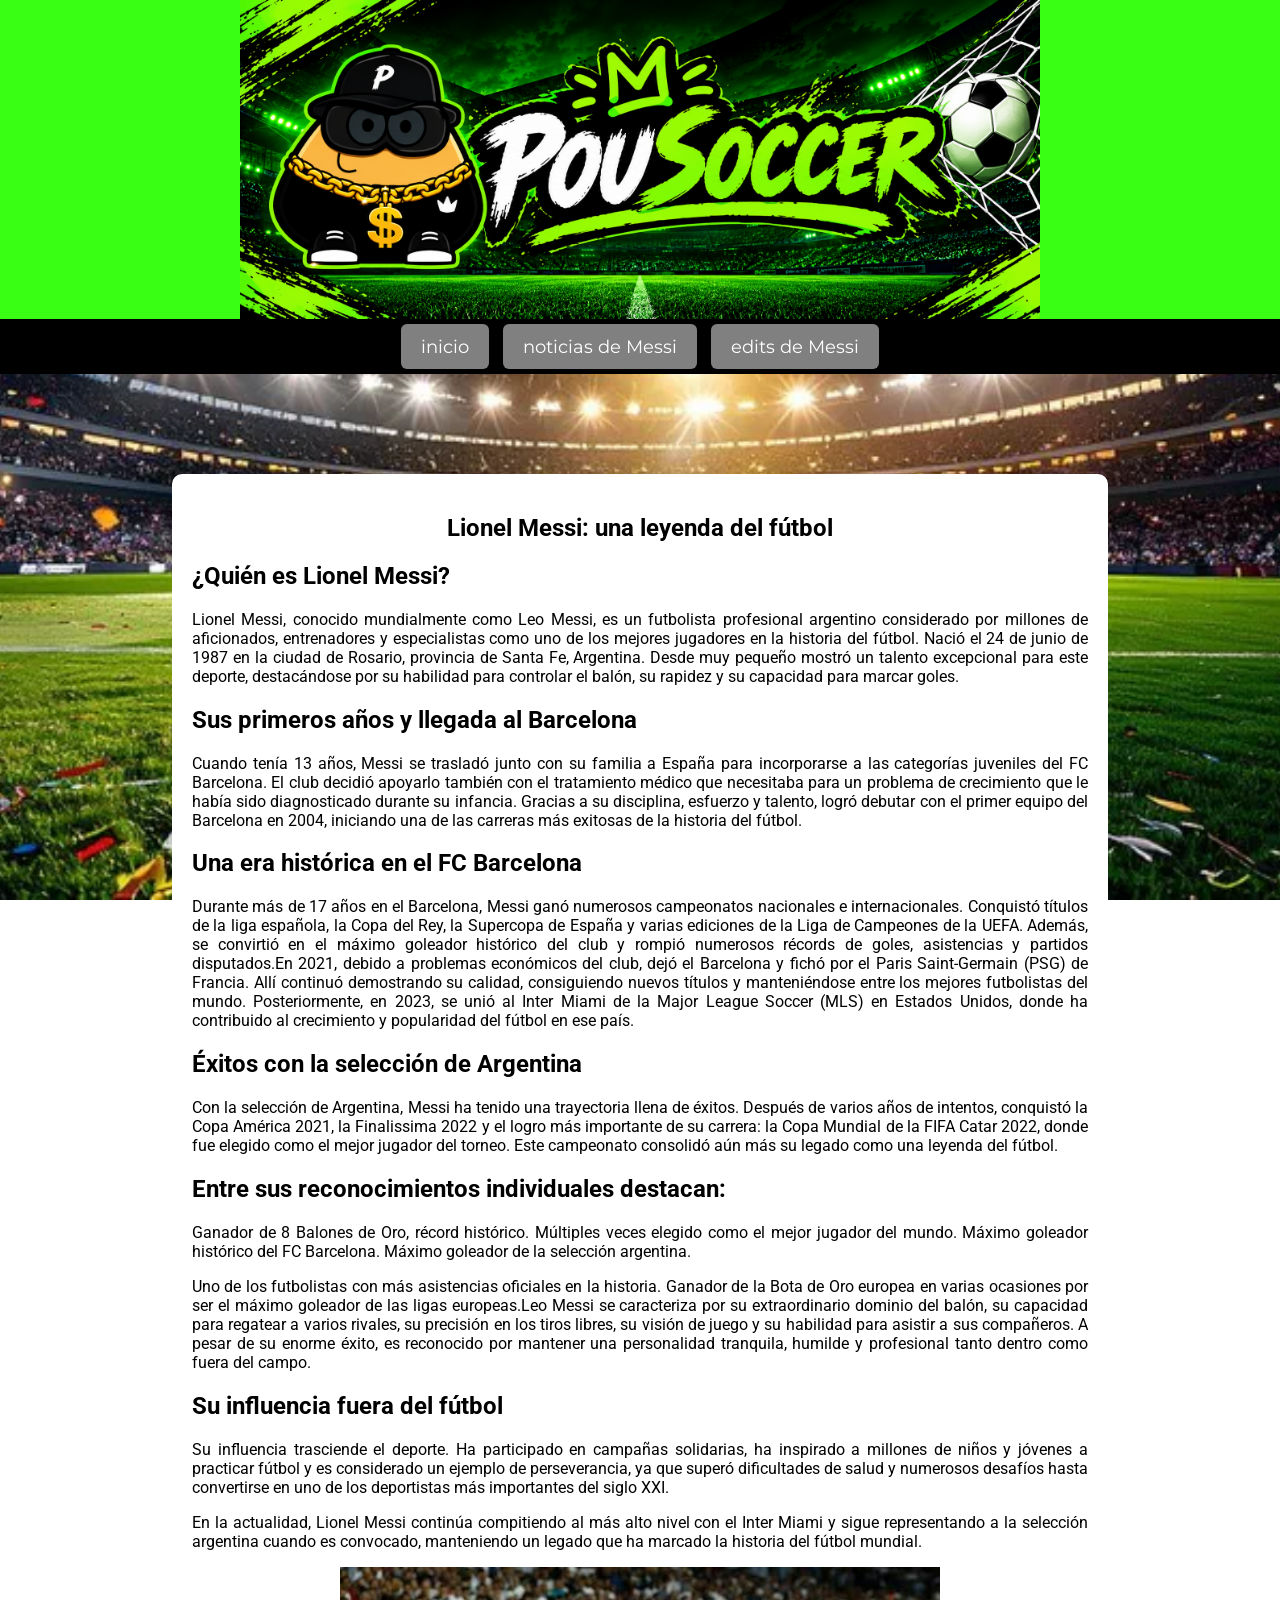
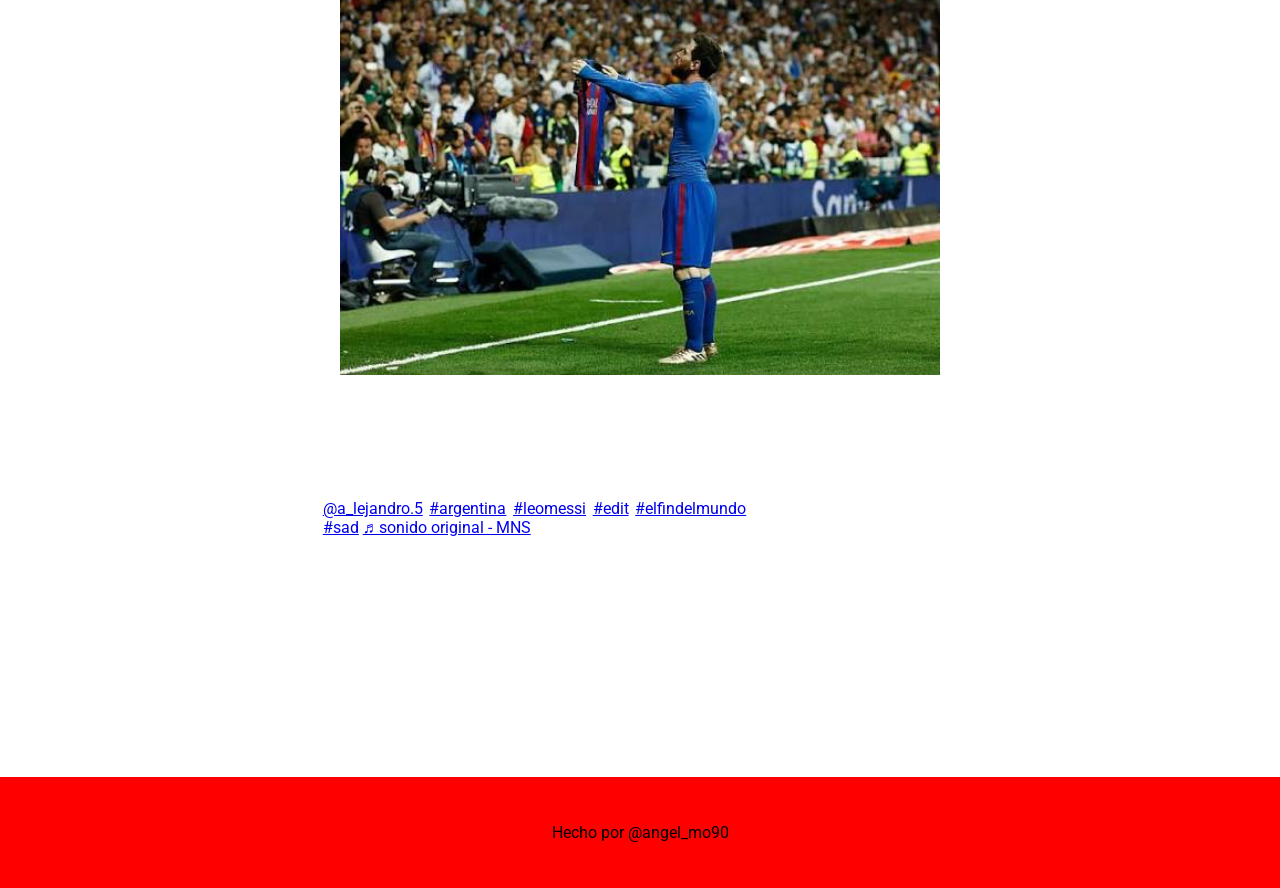
<file: index.html>
<!DOCTYPE html>
 <html lang="es">

<head>
 <meta charset="UTF-8">
 <meta name="viewport" content="width=device-width, initial-scale=1.0">
 <link href="https://fonts.googleapis.com/css2?family=Roboto&family=montserrat:wght@400;600;700&display=swap"
 rel="stylesheet">
<link rel="stylesheet" href="css/estilos.css">

<title>PouSoccer</title>
 </head>
<body>
 <header>

 <div class="cabecera">
<img src="img/cabecera.jpg" alt="PouSoccer">

 </div>
 </header>

<nav>
<a  target="_self" href="index.html">inicio</a>
<a  target="_self" href="noticias de Messi.html">noticias de Messi</a>
<a  target="_self" href="edits de Messi.html">edits de Messi</a>
</nav>

  <section>
 <h1>Lionel Messi: una leyenda del fútbol</h1>
<h2>¿Quién es Lionel Messi?</h2>
 <p>Lionel Messi, conocido mundialmente como Leo Messi, es un futbolista profesional argentino considerado por millones de aficionados, entrenadores y especialistas como uno de los mejores jugadores en la historia del fútbol. Nació el 24 de junio de 1987 en la ciudad de Rosario, provincia de Santa Fe, Argentina. Desde muy pequeño mostró un talento excepcional para este deporte, destacándose por su habilidad para controlar el balón, su rapidez y su capacidad para marcar goles.</p>

<h2>Sus primeros años y llegada al Barcelona</h2>

<p>Cuando tenía 13 años, Messi se trasladó junto con su familia a España para incorporarse a las categorías juveniles del FC Barcelona. El club decidió apoyarlo también con el tratamiento médico que necesitaba para un problema de crecimiento que le había sido diagnosticado durante su infancia. Gracias a su disciplina, esfuerzo y talento, logró debutar con el primer equipo del Barcelona en 2004, iniciando una de las carreras más exitosas de la historia del fútbol.</p>


<h2>Una era histórica en el FC Barcelona</h2>
<p>Durante más de 17 años en el Barcelona, Messi ganó numerosos campeonatos nacionales e internacionales. Conquistó títulos de la liga española, la Copa del Rey, la Supercopa de España y varias ediciones de la Liga de Campeones de la UEFA. Además, se convirtió en el máximo goleador histórico del club y rompió numerosos récords de goles, asistencias y partidos disputados.En 2021, debido a problemas económicos del club, dejó el Barcelona y fichó por el Paris Saint-Germain (PSG) de Francia. Allí continuó demostrando su calidad, consiguiendo nuevos títulos y manteniéndose entre los mejores futbolistas del mundo. Posteriormente, en 2023, se unió al Inter Miami de la Major League Soccer (MLS) en Estados Unidos, donde ha contribuido al crecimiento y popularidad del fútbol en ese país.</p>


<h2>Éxitos con la selección de Argentina</h2>
<p>Con la selección de Argentina, Messi ha tenido una trayectoria llena de éxitos. Después de varios años de intentos, conquistó la Copa América 2021, la Finalissima 2022 y el logro más importante de su carrera: la Copa Mundial de la FIFA Catar 2022, donde fue elegido como el mejor jugador del torneo. Este campeonato consolidó aún más su legado como una leyenda del fútbol.</p>

<h2>Entre sus reconocimientos individuales destacan:</h2>

<p>Ganador de 8 Balones de Oro, récord histórico.
Múltiples veces elegido como el mejor jugador del mundo.
Máximo goleador histórico del FC Barcelona.
Máximo goleador de la selección argentina.</p>
<p>Uno de los futbolistas con más asistencias oficiales en la historia.
Ganador de la Bota de Oro europea en varias ocasiones por ser el máximo goleador de las ligas europeas.Leo Messi se caracteriza por su extraordinario dominio del balón, su capacidad para regatear a varios rivales, su precisión en los tiros libres, su visión de juego y su habilidad para asistir a sus compañeros. A pesar de su enorme éxito, es reconocido por mantener una personalidad tranquila, humilde y profesional tanto dentro como fuera del campo.</p>


<h2>Su influencia fuera del fútbol</h2>
<p>Su influencia trasciende el deporte. Ha participado en campañas solidarias, ha inspirado a millones de niños y jóvenes a practicar fútbol y es considerado un ejemplo de perseverancia, ya que superó dificultades de salud y numerosos desafíos hasta convertirse en uno de los deportistas más importantes del siglo XXI.</p>

<p>En la actualidad, Lionel Messi continúa compitiendo al más alto nivel con el Inter Miami y sigue representando a la selección argentina cuando es convocado, manteniendo un legado que ha marcado la historia del fútbol mundial.</p>


<div class="centrar">
 <img src="img/messi4.jpg" alt="messi">
 <div class="centrar">
 


 
 <div class="centrar">

 <blockquote class="tiktok-embed" cite="https://www.tiktok.com/@a_lejandro.5/video/7662583370198584583" data-video-id="7662583370198584583" style="max-width: 605px;min-width: 325px;" > <section> <a target="_blank" title="@a_lejandro.5" href="https://www.tiktok.com/@a_lejandro.5?refer=embed">@a_lejandro.5</a> <a title="argentina" target="_blank" href="https://www.tiktok.com/tag/argentina?refer=embed">#argentina</a> <a title="leomessi" target="_blank" href="
 https://www.tiktok.com/tag/leomessi?refer=embed">#leomessi</a> <a title="edit" target="_blank" href="https://www.tiktok.com/tag/edit?refer=embed">#edit</a> <a title="elfindelmundo" target="_blank" href="https://www.tiktok.com/tag/elfindelmundo?refer=embed">#elfindelmundo</a> <a title="sad" target="_blank" href="https://www.tiktok.com/tag/sad?refer=embed">#sad</a> <a target="_blank" title="♬ sonido original - MNS" href="https://www.tiktok.com/music/sonido-original-7662583402635873044?refer=embed">♬ sonido original - MNS</a> </section> </blockquote> <script async src="https://www.tiktok.com/embed.js"></script>

 </div>



  </section>
   <footer>
   <p>Hecho por @angel_mo90</p>
    </footer>




</body>
</html>
</file>
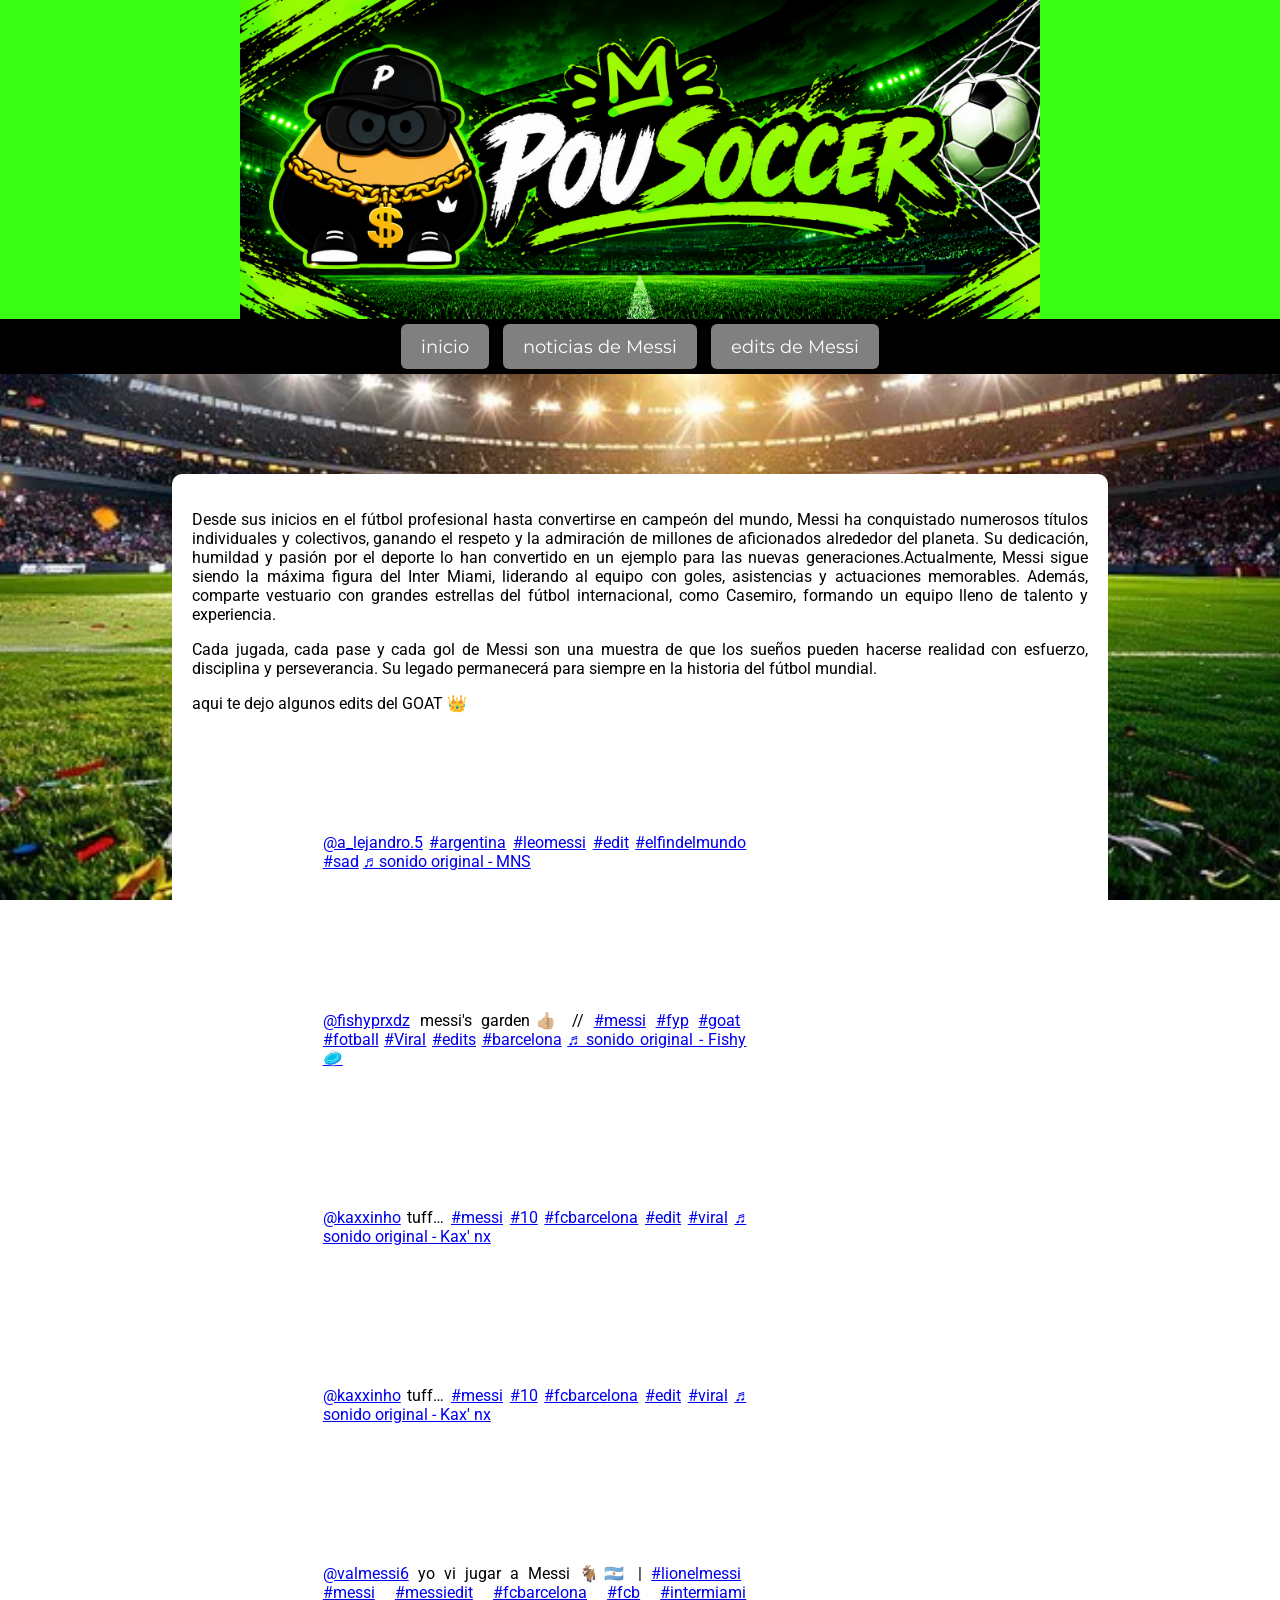
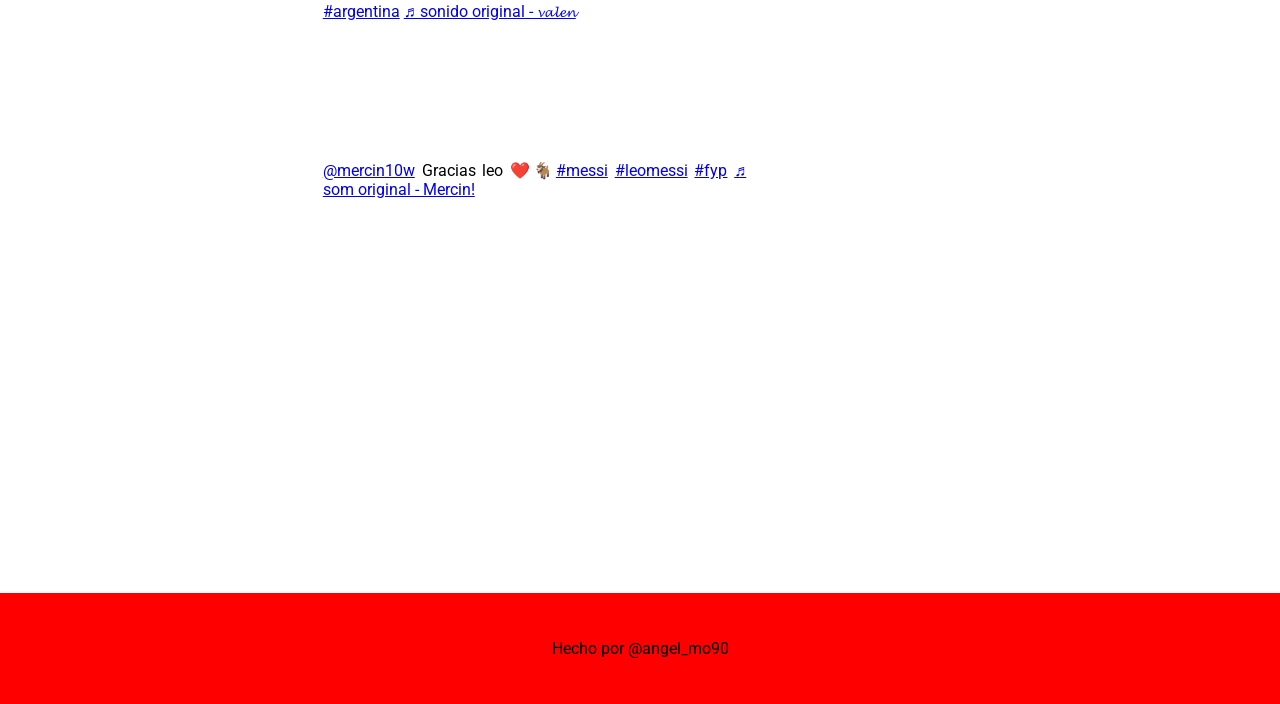
<file: edits de Messi.html>
<!DOCTYPE html>
 <html lang="es">

<head>
 <meta charset="UTF-8">
 <meta name="viewport" content="width=device-width, initial-scale=1.0">
 <link href="https://fonts.googleapis.com/css2?family=Roboto&family=montserrat:wght@400;600;700&display=swap"
 rel="stylesheet">
 <link rel="stylesheet" href="css/estilos.css">


<title>PouSoccer</title>
 </head>
<body>
 <header>
 <div class="cabecera">
<img src="img/cabecera.jpg" alt="PouSoccer">

 </div>
 </header>

<nav>
<a  target="_self" href="index.html">inicio</a>
<a  target="_self" href="noticias de Messi.html">noticias de Messi</a>
<a  target="_self" href="edits de Messi.html">edits de Messi</a>
</nav>

 <section>
<p<Lionel Messi continúa demostrando por qué es considerado uno de los mejores futbolistas de todos los tiempos. Con su increíble talento, visión de juego y capacidad para marcar goles inolvidables, el capitán argentino sigue haciendo historia en cada partido que disputa con el Inter Miami y la selección argentina.</p>

<p>Desde sus inicios en el fútbol profesional hasta convertirse en campeón del mundo, Messi ha conquistado numerosos títulos individuales y colectivos, ganando el respeto y la admiración de millones de aficionados alrededor del planeta. Su dedicación, humildad y pasión por el deporte lo han convertido en un ejemplo para las nuevas generaciones.</p<

<p>Actualmente, Messi sigue siendo la máxima figura del Inter Miami, liderando al equipo con goles, asistencias y actuaciones memorables. Además, comparte vestuario con grandes estrellas del fútbol internacional, como Casemiro, formando un equipo lleno de talento y experiencia.</p>

<p>Cada jugada, cada pase y cada gol de Messi son una muestra de que los sueños pueden hacerse realidad con esfuerzo, disciplina y perseverancia. Su legado permanecerá para siempre en la historia del fútbol mundial.</p>
  
 aqui te dejo algunos edits del GOAT 👑
 </div>

 <div style="text-align: center;">
 <blockquote class="tiktok-embed" cite="https://www.tiktok.com/@a_lejandro.5/video/7662583370198584583" data-video-id="7662583370198584583" style="max-width: 605px;min-width: 325px;" > <section> <a target="_blank" title="@a_lejandro.5" href="https://www.tiktok.com/@a_lejandro.5?refer=embed">@a_lejandro.5</a> <a title="argentina" target="_blank" href="https://www.tiktok.com/tag/argentina?refer=embed">#argentina</a> <a title="leomessi" target="_blank" href="https://www.tiktok.com/tag/leomessi?refer=embed">#leomessi</a> <a title="edit" target="_blank" href="https://www.tiktok.com/tag/edit?refer=embed">#edit</a> <a title="elfindelmundo" target="_blank" href="https://www.tiktok.com/tag/elfindelmundo?refer=embed">#elfindelmundo</a> <a title="sad" target="_blank" href="https://www.tiktok.com/tag/sad?refer=embed">#sad</a> <a target="_blank" title="♬ sonido original - MNS" href="https://www.tiktok.com/music/sonido-original-7662583402635873044?refer=embed">♬ sonido original - MNS</a> </section> </blockquote> <script async src="https://www.tiktok.com/embed.js"></script>
 </div>

  <div style="text-align: center;">
 <blockquote class="tiktok-embed" cite="https://www.tiktok.com/@fishyprxdz/video/7345935044151708934" data-video-id="7345935044151708934" style="max-width: 605px;min-width: 325px;" > <section> <a target="_blank" title="@fishyprxdz" href="https://www.tiktok.com/@fishyprxdz?refer=embed">@fishyprxdz</a> messi&#39;s garden👍🏼 &#47;&#47; <a title="messi" target="_blank" href="https://www.tiktok.com/tag/messi?refer=embed">#messi</a> <a title="fyp" target="_blank" href="https://www.tiktok.com/tag/fyp?refer=embed">#fyp</a> <a title="goat" target="_blank" href="https://www.tiktok.com/tag/goat?refer=embed">#goat</a> <a title="fotball" target="_blank" href="https://www.tiktok.com/tag/fotball?refer=embed">#fotball</a> <a title="viral" target="_blank" href="https://www.tiktok.com/tag/viral?refer=embed">#Viral</a> <a title="edits" target="_blank" href="https://www.tiktok.com/tag/edits?refer=embed">#edits</a> <a title="barcelona" target="_blank" href="https://www.tiktok.com/tag/barcelona?refer=embed">#barcelona</a> <a target="_blank" title="♬ sonido original - Fishy🥏" href="https://www.tiktok.com/music/sonido-original-7345935183730707206?refer=embed">♬ sonido original - Fishy🥏</a> </section> </blockquote> <script async src="https://www.tiktok.com/embed.js"></script></div>

  <div style="text-align: center;">
 <blockquote class="tiktok-embed" cite="https://www.tiktok.com/@kaxxinho/video/7605600084981452046" data-video-id="7605600084981452046" style="max-width: 605px;min-width: 325px;" > <section> <a target="_blank" title="@kaxxinho" href="https://www.tiktok.com/@kaxxinho?refer=embed">@kaxxinho</a> tuff… <a title="messi" target="_blank" href="https://www.tiktok.com/tag/messi?refer=embed">#messi</a> <a title="10" target="_blank" href="https://www.tiktok.com/tag/10?refer=embed">#10</a> <a title="fcbarcelona" target="_blank" href="https://www.tiktok.com/tag/fcbarcelona?refer=embed">#fcbarcelona</a> <a title="edit" target="_blank" href="https://www.tiktok.com/tag/edit?refer=embed">#edit</a>  <a title="viral" target="_blank" href="https://www.tiktok.com/tag/viral?refer=embed">#viral</a> <a target="_blank" title="♬ sonido original - Kax&#39; nx" href="https://www.tiktok.com/music/sonido-original-7605600236114905869?refer=embed">♬ sonido original - Kax&#39; nx</a> </section> </blockquote> <script async src="https://www.tiktok.com/embed.js"></script></div>

  <div style="text-align: center;">
 <blockquote class="tiktok-embed" cite="https://www.tiktok.com/@kaxxinho/video/7605600084981452046" data-video-id="7605600084981452046" style="max-width: 605px;min-width: 325px;" > <section> <a target="_blank" title="@kaxxinho" href="https://www.tiktok.com/@kaxxinho?refer=embed">@kaxxinho</a> tuff… <a title="messi" target="_blank" href="https://www.tiktok.com/tag/messi?refer=embed">#messi</a> <a title="10" target="_blank" href="https://www.tiktok.com/tag/10?refer=embed">#10</a> <a title="fcbarcelona" target="_blank" href="https://www.tiktok.com/tag/fcbarcelona?refer=embed">#fcbarcelona</a> <a title="edit" target="_blank" href="https://www.tiktok.com/tag/edit?refer=embed">#edit</a>  <a title="viral" target="_blank" href="https://www.tiktok.com/tag/viral?refer=embed">#viral</a> <a target="_blank" title="♬ sonido original - Kax&#39; nx" href="https://www.tiktok.com/music/sonido-original-7605600236114905869?refer=embed">♬ sonido original - Kax&#39; nx</a> </section> </blockquote> <script async src="https://www.tiktok.com/embed.js"></script></div>

 <div style="text-align: center;">
 <blockquote class="tiktok-embed" cite="https://www.tiktok.com/@valmessi6/video/7482316217965874438" data-video-id="7482316217965874438" style="max-width: 605px;min-width: 325px;" > <section> <a target="_blank" title="@valmessi6" href="https://www.tiktok.com/@valmessi6?refer=embed">@valmessi6</a> yo vi jugar a Messi 🐐🇦🇷 | <a title="lionelmessi" target="_blank" href="https://www.tiktok.com/tag/lionelmessi?refer=embed">#lionelmessi</a> <a title="messi" target="_blank" href="https://www.tiktok.com/tag/messi?refer=embed">#messi</a> <a title="messiedit" target="_blank" href="https://www.tiktok.com/tag/messiedit?refer=embed">#messiedit</a> <a title="fcbarcelona" target="_blank" href="https://www.tiktok.com/tag/fcbarcelona?refer=embed">#fcbarcelona</a> <a title="fcb" target="_blank" href="https://www.tiktok.com/tag/fcb?refer=embed">#fcb</a> <a title="intermiami" target="_blank" href="https://www.tiktok.com/tag/intermiami?refer=embed">#intermiami</a> <a title="argentina" target="_blank" href="https://www.tiktok.com/tag/argentina?refer=embed">#argentina</a> <a target="_blank" title="♬ sonido original - 𝓿𝓪𝓵𝓮𝓷" href="https://www.tiktok.com/music/sonido-original-7482316243349801734?refer=embed">♬ sonido original - 𝓿𝓪𝓵𝓮𝓷</a> </section> </blockquote> <script async src="https://www.tiktok.com/embed.js"></script>
</div>

 <div style="text-align: center;">
 <blockquote class="tiktok-embed" cite="https://www.tiktok.com/@mercin10w/video/7664376227376925959" data-video-id="7664376227376925959" style="max-width: 605px;min-width: 325px;" > <section> <a target="_blank" title="@mercin10w" href="https://www.tiktok.com/@mercin10w?refer=embed">@mercin10w</a> Gracias leo ❤️🐐<a title="messi" target="_blank" href="https://www.tiktok.com/tag/messi?refer=embed">#messi</a> <a title="leomessi" target="_blank" href="https://www.tiktok.com/tag/leomessi?refer=embed">#leomessi</a> <a title="fyp" target="_blank" href="https://www.tiktok.com/tag/fyp?refer=embed">#fyp</a> <a target="_blank" title="♬ som original - Mercin!" href="https://www.tiktok.com/music/som-original-7664376291335981832?refer=embed">♬ som original - Mercin!</a> </section> </blockquote> <script async src="https://www.tiktok.com/embed.js"></script>
</div>


  <div class="centrar">
 
 <iframe class="video"
 src="https://www.youtube.com/embed/8W96U7MGnbY?si=QCsZTFCIl5-fDdn3"

 title="YouTube video player" 
 allowfullscreen>
  </iframe>

</div>


  </section>

<footer>
   <p>Hecho por @angel_mo90</p>
    </footer>



</body>
</html>
</file>
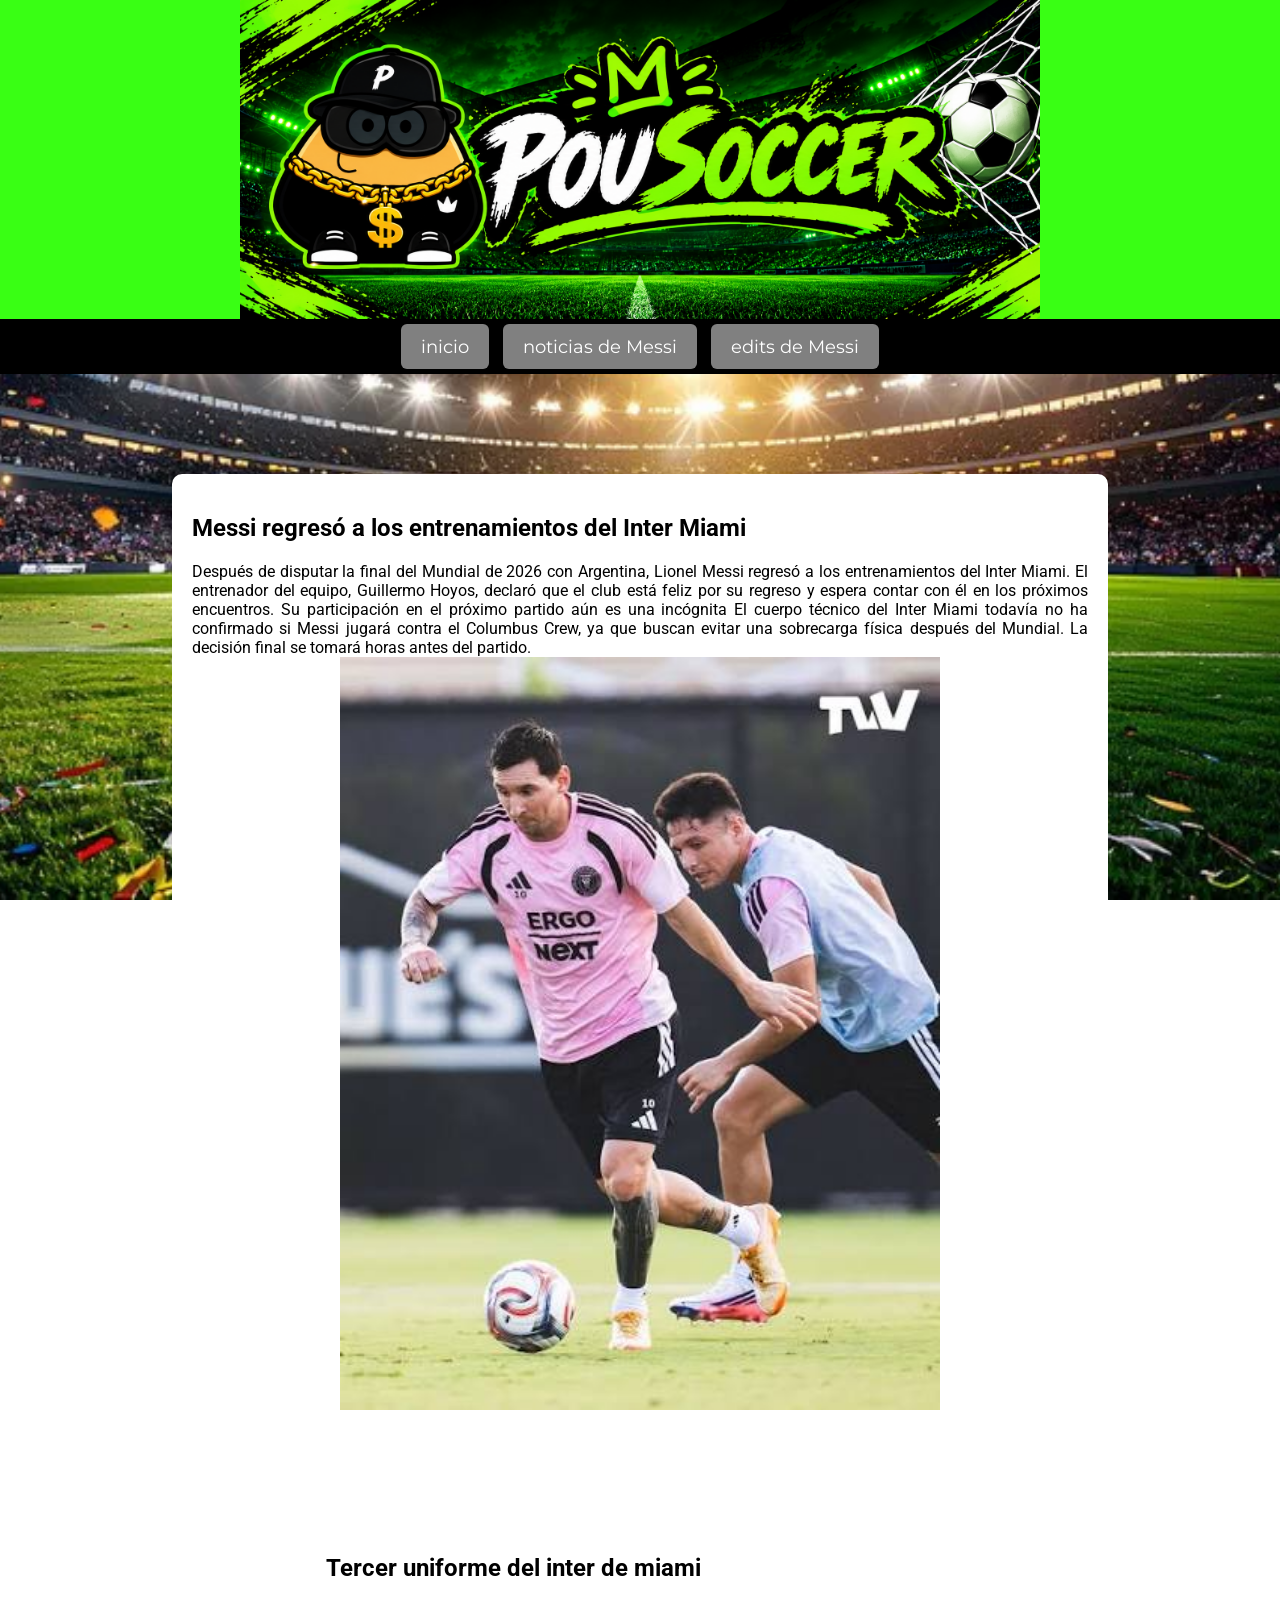
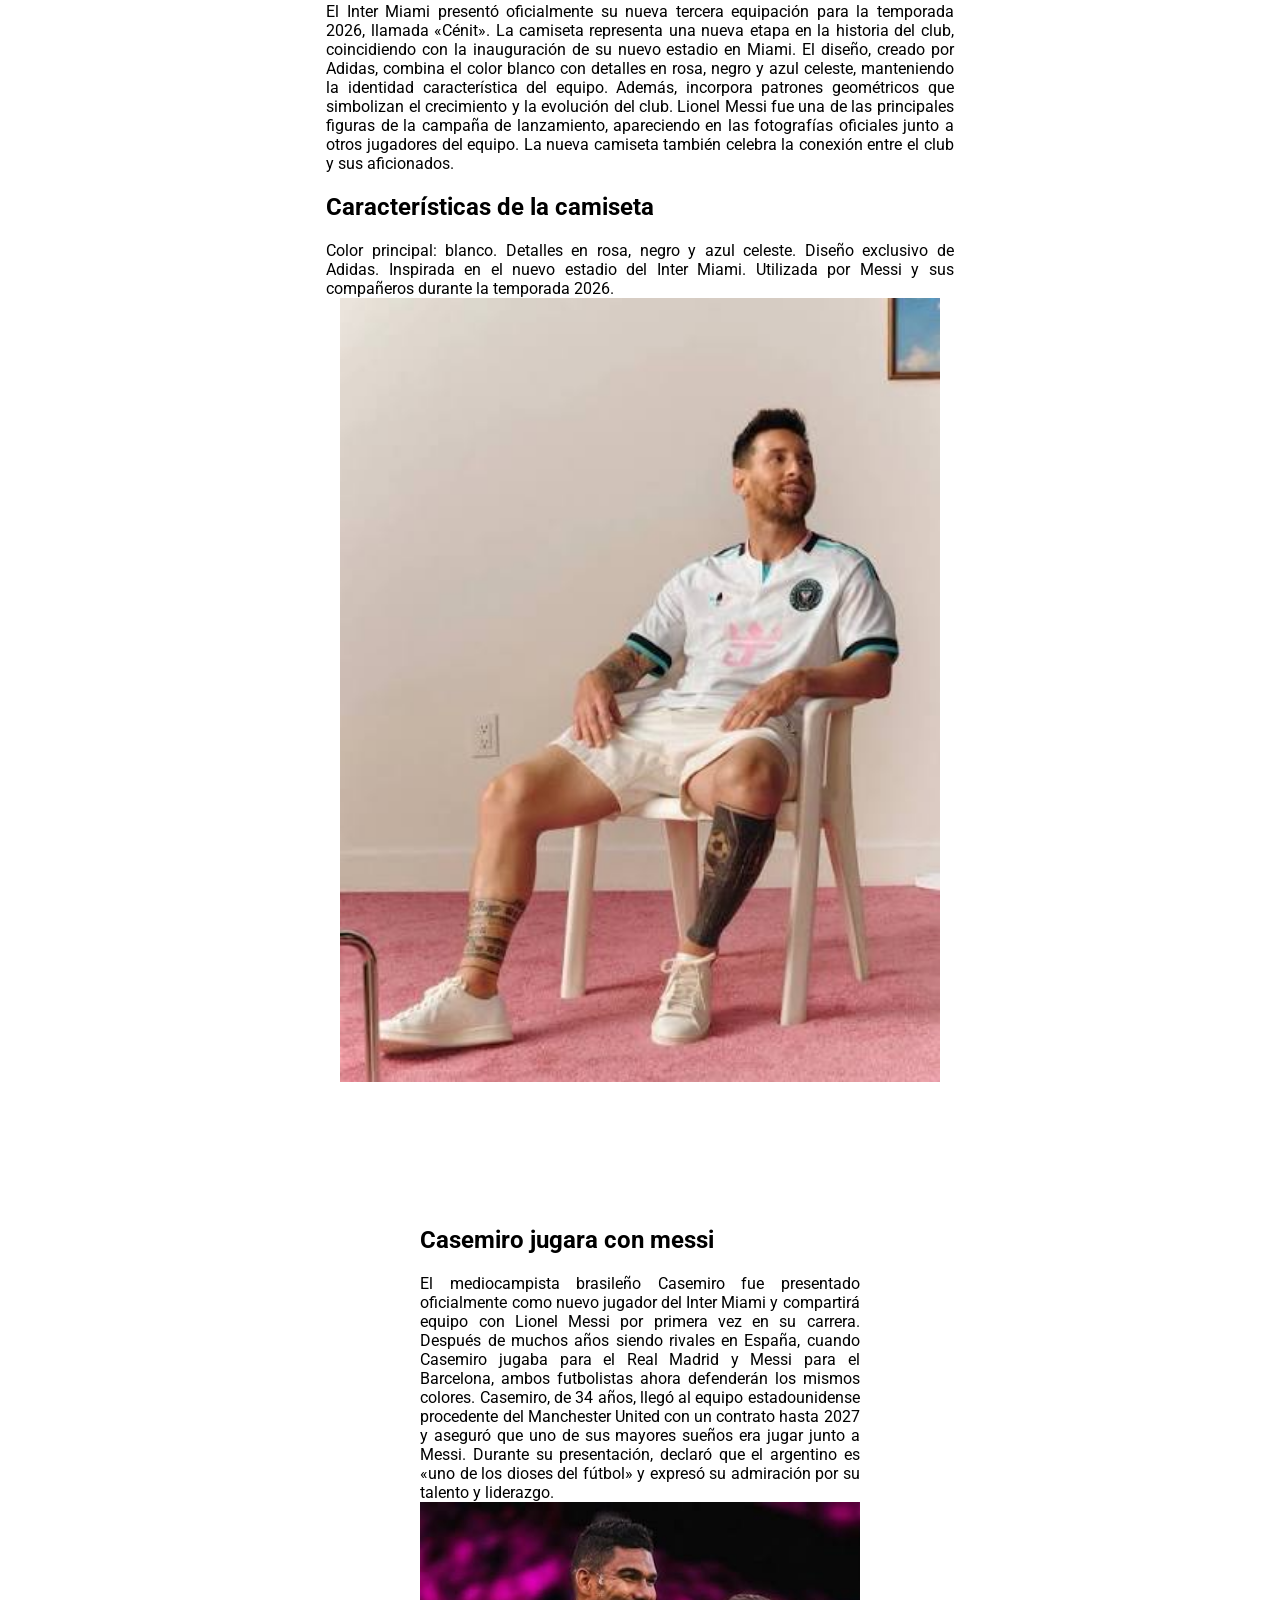
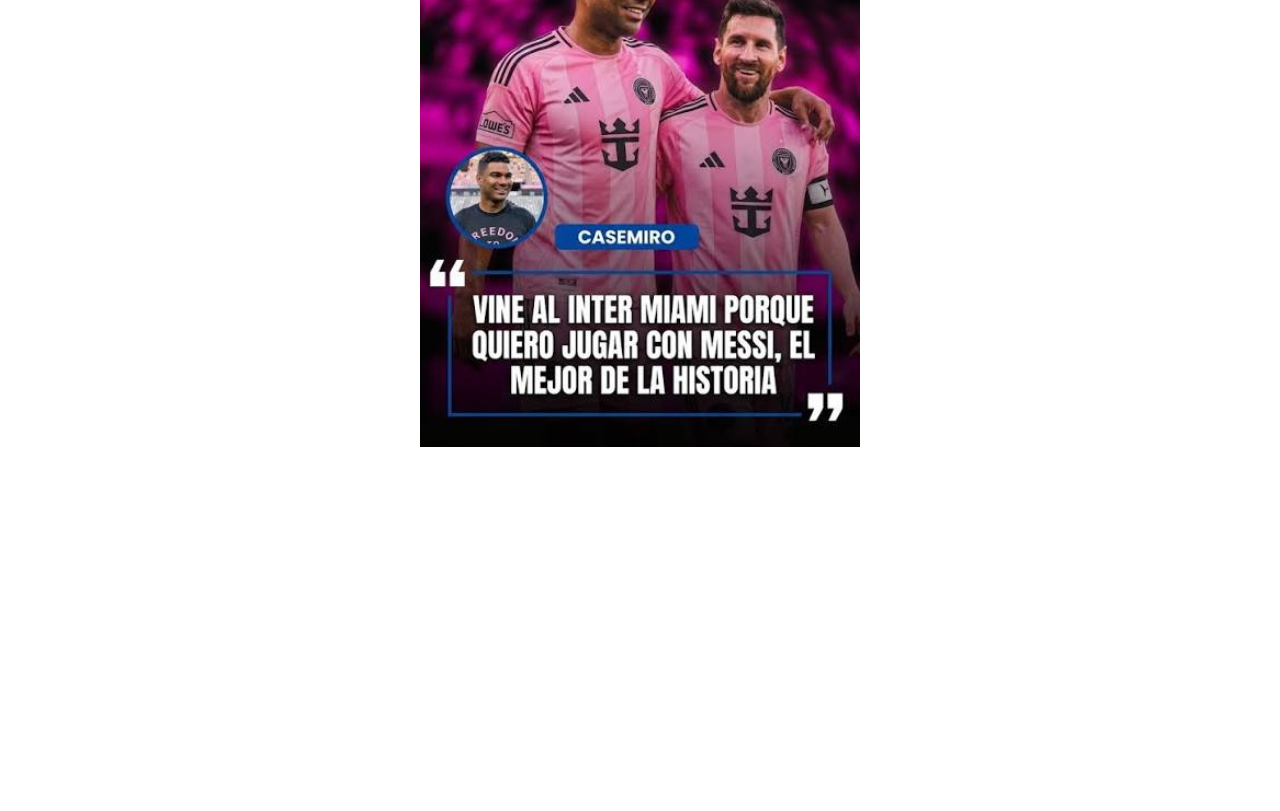
<file: noticias de Messi.html>
<!DOCTYPE html>
 <html lang="es">

<head>
 <meta charset="UTF-8">
 <meta name="viewport" content="width=device-width, initial-scale=1.0">
 <link href="https://fonts.googleapis.com/css2?family=Roboto&family=montserrat:wght@400;600;700&display=swap"
 rel="stylesheet">
 <link rel="stylesheet" href="css/estilos.css">


<title>PouSoccer</title>
</head>
<body>
 <header>

 <div class="cabecera">
<img src="img/cabecera.jpg" alt="PouSoccer">

  </div>
 </header>

<nav>
<a  target="_self" href="index.html">inicio</a>
<a  target="_self" href="noticias de Messi.html">noticias de Messi</a>
<a  target="_self" href="edits de Messi.html">edits de Messi</a>
</nav>

  <section>
<h2>Messi regresó a los entrenamientos del Inter Miami</h2>

Después de disputar la final del Mundial de 2026 con Argentina, Lionel Messi regresó a los entrenamientos del Inter Miami. El entrenador del equipo, Guillermo Hoyos, declaró que el club está feliz por su regreso y espera contar con él en los próximos encuentros.

Su participación en el próximo partido aún es una incógnita

El cuerpo técnico del Inter Miami todavía no ha confirmado si Messi jugará contra el Columbus Crew, ya que buscan evitar una sobrecarga física después del Mundial. La decisión final se tomará horas antes del partido.

  <div class="centrar">
 <img src="img/messi1.jpg" alt="messi">
 <div class="centrar">

 </div>

 <section>
<h2>Tercer uniforme del inter de miami</h2>
 El Inter Miami presentó oficialmente su nueva tercera equipación para la temporada 2026, llamada «Cénit». La camiseta representa una nueva etapa en la historia del club, coincidiendo con la inauguración de su nuevo estadio en Miami.

El diseño, creado por Adidas, combina el color blanco con detalles en rosa, negro y azul celeste, manteniendo la identidad característica del equipo. Además, incorpora patrones geométricos que simbolizan el crecimiento y la evolución del club.

Lionel Messi fue una de las principales figuras de la campaña de lanzamiento, apareciendo en las fotografías oficiales junto a otros jugadores del equipo. La nueva camiseta también celebra la conexión entre el club y sus aficionados.

<h2>Características de la camiseta</h2>

Color principal: blanco.
Detalles en rosa, negro y azul celeste.
Diseño exclusivo de Adidas.
Inspirada en el nuevo estadio del Inter Miami.
Utilizada por Messi y sus compañeros durante la temporada 2026.

  <div class="centrar">
 <img src="img/messi2.jpg" alt="messi">
 <div class="centrar">

 </div>
 <section>
<h2>Casemiro jugara con messi</h2>

El mediocampista brasileño Casemiro fue presentado oficialmente como nuevo jugador del Inter Miami y compartirá equipo con Lionel Messi por primera vez en su carrera. Después de muchos años siendo rivales en España, cuando Casemiro jugaba para el Real Madrid y Messi para el Barcelona, ambos futbolistas ahora defenderán los mismos colores.

Casemiro, de 34 años, llegó al equipo estadounidense procedente del Manchester United con un contrato hasta 2027 y aseguró que uno de sus mayores sueños era jugar junto a Messi. Durante su presentación, declaró que el argentino es «uno de los dioses del fútbol» y expresó su admiración por su talento y liderazgo.

 <div class="centrar">
 <img src="img/messi3.jpg" alt="messi">
 <div class="centrar">
 

 </div>



 </section>



</body>
</html>
</file>
<file: css/estilos.css>
header{
background-color:#39FF14;
 text-align:center;
  }

  .cabecera {

   width: 85%;
   max-width: 800px;
   margin: 0 auto;
   }

  .cabecera img {
  display: block;
  width: 100%;
  height: auto;
  margin: 0 auto;
  
   }
 
   
 nav {
 width:100%;
 text-align:center;
 background-color:black;
  margin:0;
  }

  nav a {
 display: inline-block;
 margin: 5px; /*cambia el ancho del fondo de menu */
 padding:12px 20px;
 background-color:grey; /* color negro para el fondo del boton */
 color: white; 
 font-family: Montserrat, sans-serif;
 font-size: 1.1em;
 text-decoration:none; /*esto quita el subrayado del enlace */
 border-radius:6px; /* bordes redondeados */
 transition: background-color 0.10s, color 0.s;
  }

  nav a:hover{
  color:white;/* color del texto para el cursor */
  background-color: red;

  }

 body {
 margin: 0;
 background-image:url(../img/lol2.jpg); background-attachment:fixed;
 background-size:cover;
 background-repeat: no repeat;
 background-position: center;
 }
 section{
 background-color:white;
 color:black;
 width:70%;
 margin:100px auto;
 margin-top:100px;g
 font-size:3em;
 text-align:justify;
 padding:20px;
 border-radius:10px;
 font-family:roboto, sans serif;
 }

section h1{
text-align:center;
color: black;
font-family:Roboto, sans-serif;
}


  section h2{
   color: black;
font-family:Roboto, sans-serif;
    }

 
  .centrar {
   text-align:center;
     }

   .centrar img{
    width: 100%;
    max-width: 600px;
    height: auto;

    }



     .video {
      width: 100 px;
      max-width: 560px;
      aspect-radio: 16 / 9;
       border: none;
      
        }


     footer{

      background-color:red;
      color:black;
     text-align:center;
       padding: 30px;
       font-family: roboto, sans-serif;




   }


     @media (max-width: 600px) {
     
      nav a {
      
      display: block;
      
       width: 90%;

        margin: 10px auto;

            }
       

       section{
       width: 85%;
       font-size: 18px;
       text-align: left

              }


       .logo h1 {
         font-size: 32px;
    
            }

    }
</file>
